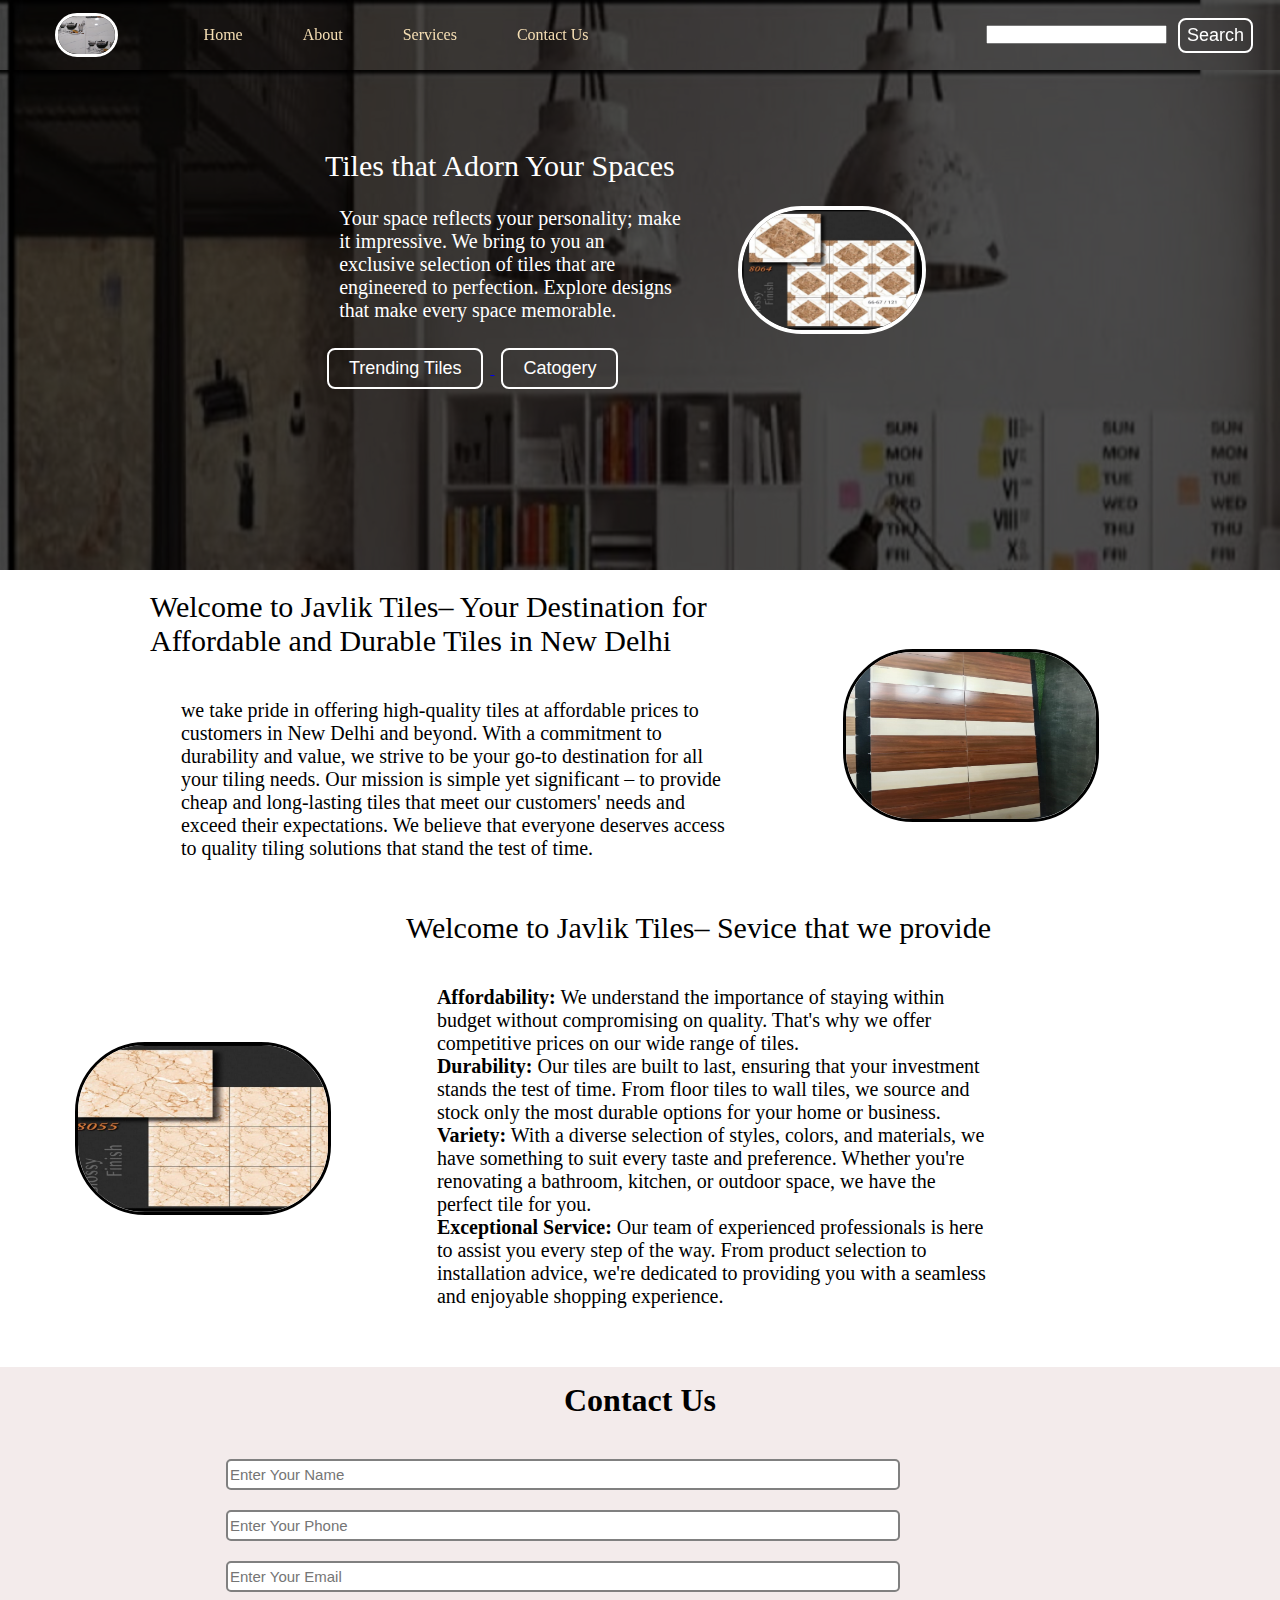
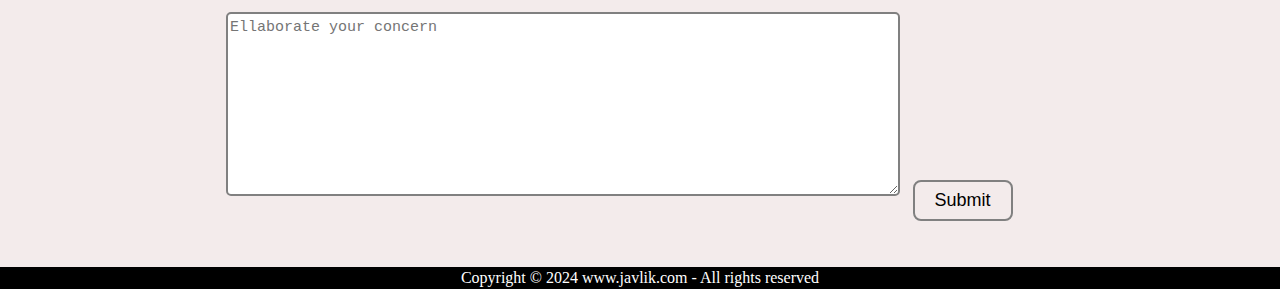
<file: index.html>
<!DOCTYPE html>
<html lang="en">
<head>
    <meta charset="UTF-8">
    <meta name="viewport" content="width=device-width, initial-scale=1.0">
    <link rel="stylesheet" href="css/style.css">
    <link rel="stylesheet" href="trending.html">
    <link rel="stylesheet" href="category.html">
   
    <title>Javlik Tiles- Make your dream home with us!</title>
</head>
<body id="home">
    <nav class="navbar background h-nav-resp" >
        <ul class="nav-list v-class-resp">
            <div class="logo" ><img src="img/kitchen/1.jpg" alt="logo"></div>
            <li><a href="#home">Home</a></li>
            <li><a href="#about">About</a></li>
            <li><a href="#services">Services</a></li>
            <li><a href="#contact">Contact Us</a></li>
        </ul>
        <div class="rightNav v-class-resp">
            <input type="text" name="search" id="searchInput">
            <button class="btn btn-sm" id="searchButton">Search</button>
        </div>
        <div id="searchResults"></div>
       
        <div class="burger">
            <div class="li"></div>
            <div class="li"></div>
            <div class="li"></div>
        </div>
    </nav>
    <section class="background firstSection">
        <div class="box-min">
            <div class="firsthalf">
                <p class="text-big">Tiles that Adorn Your Spaces</p>
                <p class="text-small">Your space reflects your personality; 
                    make it impressive. We bring to you an exclusive selection 
                    of tiles that are engineered to perfection. Explore designs 
                    that make every space memorable.</p>
                    <div class="buttons">
                        
                        <a href="trending.html"><button class="btn" >Trending Tiles</button> </a>
                        
                        <a href="category.html"><button class="btn">Catogery</button></a>
                    </div>
            </div>
            <div class="secondhalf">
                <img src="img/floor/3.jpg" alt="Tiles Image">
            </div>
        </div>
    </section>

    <section class="section">
        <div class="paras" id="about">
        <p class="sectionTag text-big">Welcome to Javlik Tiles– 
            Your Destination for Affordable and Durable Tiles in New Delhi</p>
        <p class="sectionSubTag text-small">we take pride in offering high-quality
             tiles at affordable prices to customers in New Delhi and
              beyond. With a commitment to durability and value,
               we strive to be your go-to destination for all your tiling needs.
               Our mission is simple yet significant – 
               to provide cheap and long-lasting tiles that meet 
               our customers' needs and exceed their expectations. 
               We believe that everyone deserves access to quality 
               tiling solutions that stand the test of time.</p>
            </div>

        <div class="thumbnail">
            <img src="img/mate/10.jpg" alt="Tiles Image" class="imgFluid">
        </div>

    </section>

    <section class="section left" >
        <div class="paras" id="services">
        <p class="sectionTag text-big">Welcome to Javlik Tiles– 
            Sevice that we provide</p>
        <p class="sectionSubTag text-small"><b>Affordability:</b> We understand the importance 
            of staying within budget without compromising on quality. That's why we 
            offer competitive prices on our wide range of tiles. <br class="text-space">

            <b>Durability:</b> Our tiles are built to last, ensuring that your investment 
            stands the test of time. From floor tiles to wall tiles, we source and 
            stock only the most durable options for your home or business. <br class="text-space">

            <b>Variety:</b> With a diverse selection of styles, colors, and materials, 
            we have something to suit every taste and preference. Whether you're 
            renovating a bathroom, kitchen, or outdoor space, we have the perfect 
            tile for you.<br class="text-space">

            <b>Exceptional Service:</b> Our team of experienced professionals is here 
            to assist you every step of the way. From product selection to 
            installation advice, we're dedicated to providing you with a seamless 
            and enjoyable shopping experience.</p> <br class="text-space">
            </div>

        <div class="thumbnail">
            <img src="img/floor/5.jpg" alt="Tiles Image" class="imgFluid">
        </div>

    </section>
    
    <section class="contact" >
        <h1 class="text-center" id="contact">
            Contact Us
        </h1>
        <div class="form">
            <input class="form-input" type="text" name="name" id="name" placeholder="Enter Your Name">
            <input class="form-input" type="text" name="phone" id="phone" placeholder="Enter Your Phone">
            <input class="form-input" type="email" name="email" id="email" placeholder="Enter Your Email">
            <textarea class="form-input" name="text" id="text" cols="30" rows="10" placeholder="Ellaborate your concern"></textarea>
            <button class="btn btn-dark show-modal">Submit</button>
        </div>
        <div class="box modal hidden">
            <button class="close-modal">&times;</button>
            <h1>Thanks for Response</h1>
            <p>
                Your Response is saved
            </p>
            </div>
            <div class="overlay hidden"></div>


    </section>

    <footer class="footer">
        <p class="text-footer">
        Copyright &copy; 2024 www.javlik.com - All rights reserved 
    </p>
    </footer>
    <script src="js/resp.js"></script>
    <script src="js/search.js"></script>
</body>
</html>
</file>
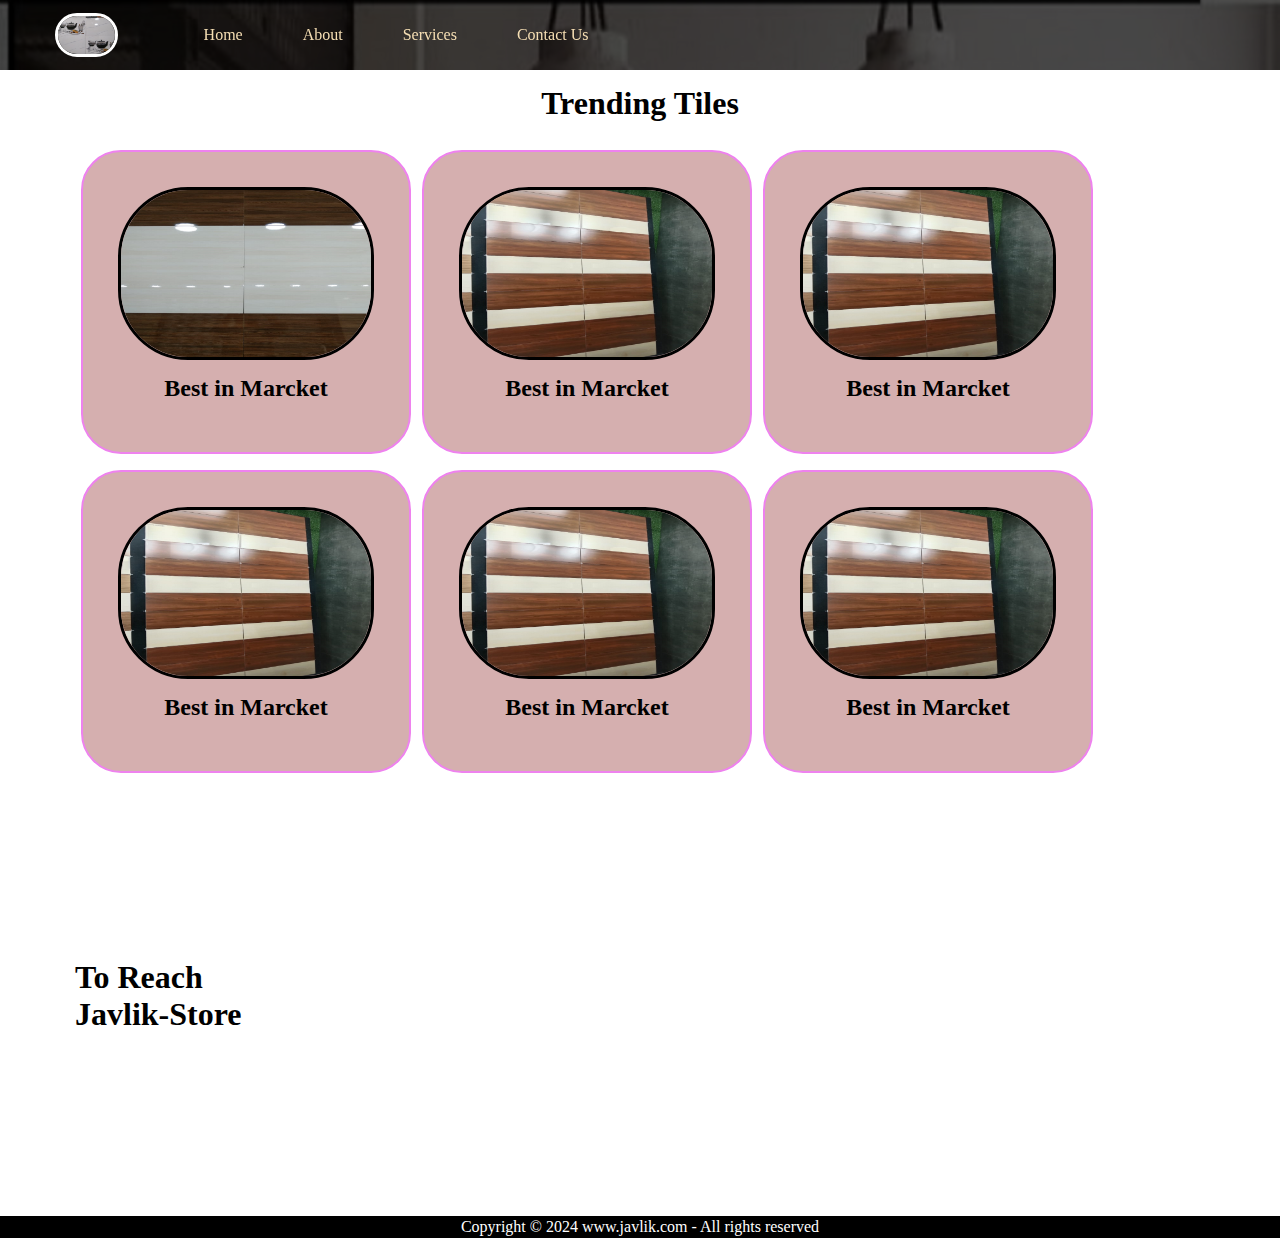
<file: trending.html>
<!DOCTYPE html>
<html lang="en">
<head>


    <meta charset="UTF-8">
    <meta name="viewport" content="width=device-width, initial-scale=1.0">
    <link rel="stylesheet" href="css/style.css">
    <link rel="stylesheet" href="index.html">
    <title>Trending Tiles For javlik-Store</title>
</head>
<body>
    <body>
        <nav class="navbar background h-nav-resp" >
            <ul class="nav-list v-class-resp">
                <div class="logo" ><img src="img/kitchen/1.jpg" alt="logo"></div>
            <li><a href="index.html#home">Home</a></li>
            <li><a href="index.html#about">About</a></li>
            <li><a href="index.html#services">Services</a></li>
            <li><a href="index.html#contact">Contact Us</a></li>
        </ul>
        <div class="rightNav v-class-resp">

        </div>

        <div class="burger">
            <div class="li"></div>
            <div class="li"></div>
            <div class="li"></div>
        </div>
    </nav>

    <h1 class="text-center">Trending Tiles</h1>


    <section class="section">
    
        <div class="thumb box">
            <img src="img/room/1.jpg" alt="Tiles Image" class="imgFluid">
            <h2 class="text-center">Best in Marcket</h2>
        </div>

        <div class="thumb box">
            <img src="img/mate/10.jpg" alt="Tiles Image" class="imgFluid">
            <h2 class="text-center">Best in Marcket</h2>
        </div>

        <div class="thumb box">
            <img src="img/mate/10.jpg" alt="Tiles Image" class="imgFluid">
            <h2 class="text-center">Best in Marcket</h2>
        </div>


    </section>

    <section class="section">
        
        <div class="thumb box">
            <img src="img/mate/10.jpg" alt="Tiles Image" class="imgFluid">
            <h2 class="text-center">Best in Marcket</h2>
        </div>

        <div class="thumb box">
            <img src="img/mate/10.jpg" alt="Tiles Image" class="imgFluid">
            <h2 class="text-center">Best in Marcket</h2>
        </div>
        
        <div class="thumb box">
            <img src="img/mate/10.jpg" alt="Tiles Image" class="imgFluid">
            <h2 class="text-center">Best in Marcket</h2>
        </div>


    </section>

    <section class="section">
        <h1>
            To Reach Javlik-Store
        </h1>

    <div id="map"></div>
</section>

    <script src="https://js.api.here.com/v3/3.1/mapsjs-core.js"></script>
    <script src="https://js.api.here.com/v3/3.1/mapsjs-service.js"></script>
    <script src="https://js.api.here.com/v3/3.1/mapsjs-ui.js"></script>
    <script src="https://js.api.here.com/v3/3.1/mapsjs-mapevents.js"></script>

    
    <footer class="footer">
        <p class="text-footer">
        Copyright &copy; 2024 www.javlik.com - All rights reserved 
    </p>
    </footer>



  
    <script src="js/resp.js"></script>
    <script src="js/map.js"></script>
</body>
</html>
</file>
<file: css/style.css>
*{
    margin: 0;
    padding: 0;
}

.logo{
    width: 20%;
    display:flex;
    justify-content: center;
    align-items: center;
}

.logo img{
    width: 33%;
    border: 3px solid white;
    border-radius: 100px;
    margin: 5px;


}
.navbar{
    display: flex;
    align-items: center;
    justify-content: center;
    position: sticky;
    top: 0;
    cursor: pointer;
    
}

.nav-list{
    width: 70%;
    
    display: flex;
    align-items: center;

}

.nav-list li{
    list-style: none;
    padding: 26px 30px;

}

.nav-list li a{
    text-decoration: none;
    color: wheat;

}

.nav-list li a:hover{
    text-decoration: none;
    color: grey;

}

.rightNav{
    
    width: 30%;
    text-align: right;
    padding: 0 20px;

}

#search{
    padding: 5px;
    font-size: 18px;
    border: 2px solid gray;
    border-radius: 10px;
}

.background{
    background: rgba(0, 0, 0, 0.7) url('../img/background.jpg');
    background-size: cover;
    background-blend-mode: darken;
}
.firstSection{
    height: 500px;

}

.box-min{
    display: flex;
    justify-content: center;
    align-items: center;
    color: white;
    max-width: 50%;
    margin: auto;
    height: 80%;
}

.firsthalf{
    width: 75%;
    display: flex;
    flex-direction: column;
    justify-content: center;
}
.secondhalf{
    width: 50%;
}

.secondhalf img{
    width: 70%;
    border: 4px solid white;
    border-radius: 100px;
    display: block;
    margin: auto;
}

.text-big{
    font-size: 30px;
    padding: 5px;

}
.text-small{
    font-size: 20px;
    padding: 5%;

}

.btn{
    padding: 8px 20px;
    margin: 7px 7px;
    border: 2px solid white;
    border-radius: 8px;
    font-size: 18px;
    background: none;
    color: white;
    cursor: pointer;
}

.btn-sm{
    padding: 5px 7px;
    vertical-align: middle;
}

.btn-dark{
    color: black;
    border: 2px solid gray;
}

.section{
 
    display: flex;
    align-items: center;
    justify-content: space-evenly;
    max-width: 80%;
    margin: 10px 75px;
    padding: auto;
}

.paras{
    padding: 0px 75px ;
}

.sectionTag{
    padding: 10px 0;
}

.text-space{
    padding: 5px ;
}

.left{
    flex-direction: row-reverse;
}

.imgFluid{
    width: 250px;
    border: 3px solid black;
    border-radius: 70px;
    display: block;
    margin: auto;
}

.contact{
    background-color: rgb(243, 235, 235);
    height: 500px;
    
}

.text-center{
    text-align: center;
    padding: 15px;
}

.form{
    max-width: 65%;
    margin: 15px auto;
}

.form-input{
    margin: 10px 2px;
    padding: 5px 2px;
    width: 80%;
    
    font-size: 15px;
    border: 2px solid gray;
    border-radius: 5px;
}

.footer{
    background-color: black;
}

.text-footer{
    text-align: center;
    padding: 2px;
    display: flex;
    justify-content: center;
    color: white;

}

.burger{
    display: none;
    position: absolute;
    cursor: pointer;
    right: 5%;
    top: 15px;

}
.li{
    width: 33px;
    background-color: white;
    height: 4px;
    margin: 3px 3px;

}

.thumb{
    margin: 30px;
    display: flex;
    flex-direction: column;

}

.box{
    border: 2px solid violet;
    padding: 35px;
    margin: 3px 5px;
    border-radius: 40px;
    background: #d5afaf;
}

#map {
    height: 400px;
    width: 100%;
    padding: 10px 50px;
    justify-content: center;

}

.hidden {
    display: none;
  }
  
  .modal {
    position: fixed;
    top: 50%;
    left: 50%;
    /* transform: translate(-50%, -50%); */
    /* width: 70%; */
  
    background-color: white;
    padding: 6rem;
    border-radius: 5px;
    box-shadow: 0 3rem 5rem rgba(0, 0, 0, 0.3);
    z-index: 10;
  }
  
  .overlay {
    position: absolute;
    top: 0;
    left: 0;
    width: 100%;
    height: 100%;
    background-color: rgba(0, 0, 0, 0.6);
    backdrop-filter: blur(3px);
    z-index: 5;
  }
  #searchButton {
    cursor: pointer;
}
  #searchButton:hover {
    background-color: #45a049;
  }
  
#searchResults {
    margin-top: 20px;
  }

@media only screen and (max-width:1100px){
    .nav-list{
        flex-direction: column;
    }
    .navbar{
        flex-direction: column;
        height: 450px;
        transition: all 0.7s ease-out;

    }
    .rightNav{
        
        text-align: center;
    }

    .box-min{
        flex-direction: column-reverse;
        max-width: 100%;
    }


    .burger{
        display: block;
    }
    .h-nav-resp{
        height: 70px;
    }
    .v-class-resp{
        opacity: 0;
    }

    .section{
        flex-direction: column-reverse;
    }
    .text-big{
        text-align: center;
    }
    .text-small{
        text-align: center;
    }
    .btn{
        text-align: center;
    }
}
</file>
